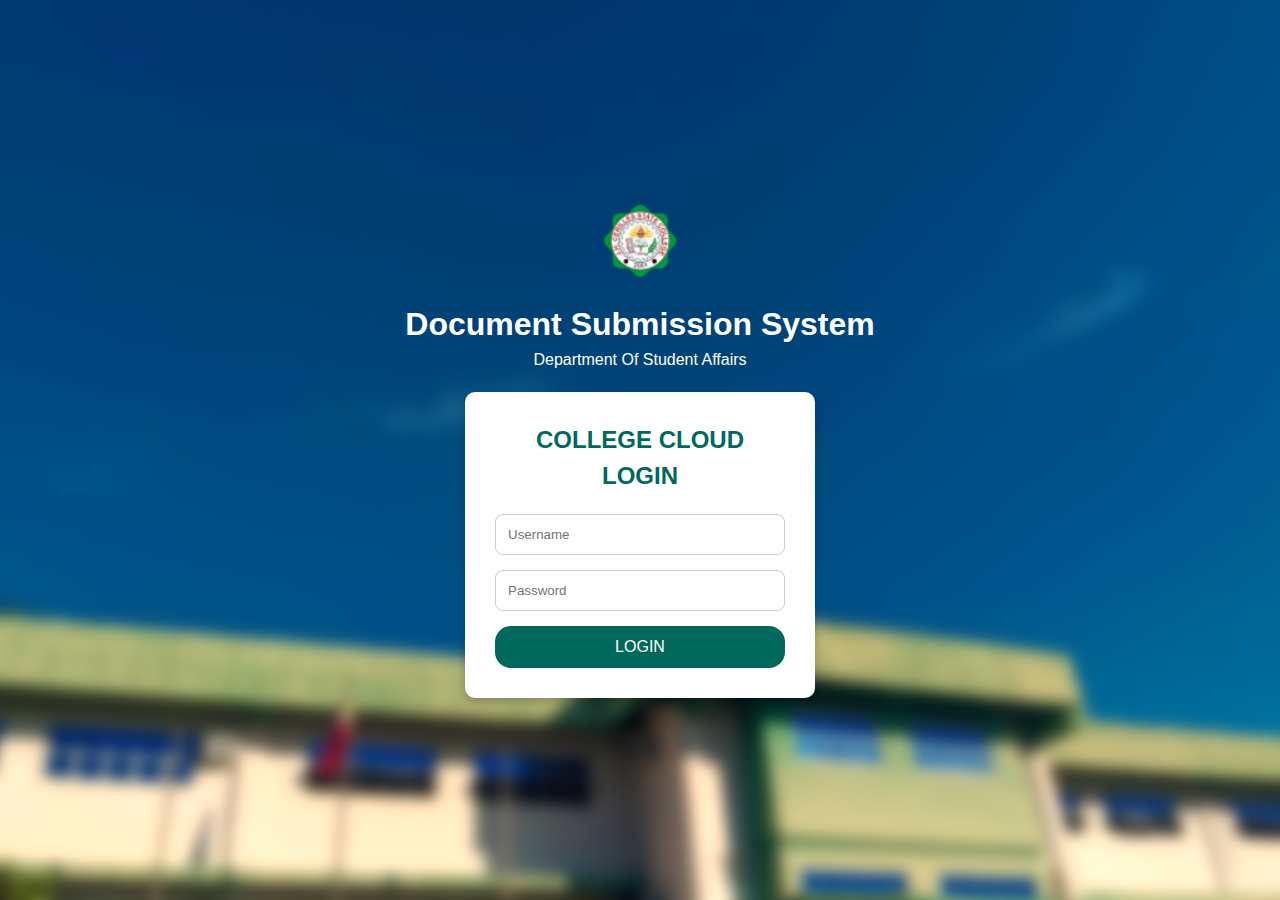
<file: Portfolio.html>
<!DOCTYPE html>
<html lang="en">
<head>
  <meta charset="UTF-8">
  <meta name="viewport" content="width=device-width, initial-scale=1.0">
  <title>Document Submission System</title>
  <link rel="stylesheet" href="/Portfolio.css">
  <script src="/Portfolio.js" defer></script>
</head>
<body>
  <!-- ======================
       LOGIN PAGE
       ====================== -->
  <div id="loginPage" class="login-container">
    <header>
      <div class="logo">
        <img src="logoJH.png" alt="Logo">
        <div>
          <h1>Document Submission System</h1>
          <p>Department Of Student Affairs</p>
        </div>
      </div>
    </header>
    <div class="login-box">
      <h2>COLLEGE CLOUD LOGIN</h2>
      <form id="loginForm">
        <input type="text" id="username" placeholder="Username" required>
        <input type="password" id="password" placeholder="Password" required>
        <button type="submit" class="btn green">LOGIN</button>
      </form>
    </div>
  </div>

  <!-- ======================
       STUDENT DASHBOARD PAGE
       ====================== -->
  <div id="dashboardPage" style="display:none;">
    <header class="header">
      <div class="logo">
        <img src="logoJH.png" alt="Logo">
        <div>
          <h1>Document Submission System</h1>
          <p>Department Of Student Affairs</p>
        </div>
      </div>
      <div class="user-info">
        <span id="welcomeText">Welcome, student123</span>
        <button id="studentLogoutBtn">Logout</button>
        <div class="user-icon"></div>
      </div>
    </header>

    <main class="container">
      <h2>Dashboard</h2>
      <p class="subtext">Manage your document requests and track their progress</p>

      <div class="actions">
        <button id="newRequestBtn" class="btn green">
          ➕<br> New Request<br><small>Submit a new document request</small>
        </button>
        <button id="uploadRequestBtn" class="btn blue">
          ⬆<br> Upload Document<br><small>Submit a new document</small>
        </button>
        <div class="status-box">
          <p>Pending Transaction</p>
          <h3 id="studentPendingCount">0</h3>
        </div>
        <div class="status-box">
          <p>Completed</p>
          <h3 id="studentCompletedCount" class="green-text">0</h3>
        </div>
      </div>

      <!-- Student Document Queue Table -->
      <section class="table-section">
        <h3>My Document Queue</h3>
        <table>
          <thead>
            <tr>
              <th>Request ID</th>
              <th>Document Type</th>
              <th>Date Submitted</th>
              <th>Status</th>
              <th>Actions</th>
            </tr>
          </thead>
          <tbody id="studentTableBody">
            <!-- Filled dynamically with JS -->
          </tbody>
        </table>
      </section>
;
      <!-- My Recent Section -->
      <section class="table-section">
        <h3>My Recent</h3>
        <table>
          <thead>
            <tr>
              <th>Request ID</th>
              <th>Document Type</th>
              <th>Date</th>
              <th>Status</th>
              <th>Actions</th>
            </tr>
          </thead>
          <tbody id="studentRecentBody">
            <!-- Filled dynamically with JS -->
          </tbody>
        </table>
      </section>
    </main>

    <!-- Request Modal -->
    <div id="requestModal" class="modal">
      <div class="modal-content">
        <h3>New Document Request</h3>
        <label for="docType">Document Type</label>
        <select id="docType">
          <option value="">Select Document Type</option>
          <!-- Document type options will be injected by JS -->
        </select>

        <label for="purpose">Purpose</label>
        <textarea id="purpose" placeholder="Please specify the purpose of the document..."></textarea>

        <div class="modal-actions">
          <button id="submitRequest" class="btn green">Submit Request</button>
          <button id="cancelModal" class="btn gray">Cancel</button>
        </div>
      </div>
    </div>

    <!-- Upload Modal -->
    <div id="uploadModal" class="modal">
      <div class="modal-content">
        <h3>Upload Document</h3>
        <label for="uploadDocType">Document Type</label>
        <select id="uploadDocType">
          <option value="">Select Document Type</option>
          <!-- Document type options will be injected by JS -->
        </select>

        <label for="uploadFiles">Upload File</label>
        <div id="uploadDropZone" class="drop-zone">
          <img id="uploadPreview" src="drag-and-drop.png" alt="Preview" style="width:64px;height:64px;display:block;margin:0 auto 10px;object-fit:contain;" />
          <span>Drag & Drop files here or click to select</span>
          <input type="file" id="uploadFiles" multiple style="display:none;" />
        </div>

        <div class="modal-actions">
          <button id="submitUpload" class="btn green">Submit Upload</button>
          <button id="cancelUpload" class="btn gray">Cancel</button>
        </div>
      </div>
    </div>
  </div>

  <!-- ======================
       ADMIN DASHBOARD PAGE
       ====================== -->
  <div id="adminPage" style="display:none;">
    <header class="header">
      <div class="logo">
        <img src="logoJH.png" alt="Logo">
        <div>
          <h1>Document Submission System</h1>
          <p>Department Of Student Affairs</p>
        </div>
      </div>
      <div class="user-info">
        <span id="adminWelcome">Welcome, admin123</span>
        <button id="adminLogoutBtn">Logout</button>
        <div class="user-icon"></div>
      </div>
    </header>

    <main class="container">
      <h2>Admin Dashboard</h2>
      <p class="subtext">Process and manage all student document requests</p>

      <div class="status-cards">
      <div class="admin-doc-type-controls" style="margin-bottom:20px;">
        <h4 style="margin-bottom:10px;">Manage Document Types</h4>
        <div style="display:flex;gap:10px;align-items:center;margin-bottom:10px;">
          <input type="text" id="newDocTypeInput" placeholder="Add new document type..." style="padding:8px 12px; font-size:15px; border-radius:8px; border:1px solid #ccc; flex:1;">
          <button id="addDocTypeBtn" class="btn blue" style="font-size:15px; padding:8px 16px; display:flex;align-items:center;gap:6px;">
            <span style="font-size:16px;">&#43;</span> Add
          </button>
        </div>
        <input type="text" id="searchDocTypeInput" placeholder="Search document types..." style="padding:7px 12px; font-size:15px; border-radius:8px; border:1px solid #ccc; width:100%; margin-bottom:8px;">
        <ul id="docTypeList" style="list-style:none; padding:0; margin-top:10px; max-height:180px; overflow-y:auto;">
          <!-- List items injected by JS -->
        </ul>
      </div>
        <div class="card"><p>Total Request</p><h3 id="adminTotal" class="blue-text">0</h3></div>
        <div class="card"><p>Pending Transaction</p><h3 id="adminPending">0</h3></div>
        <div class="card"><p>Processing</p><h3 id="adminProcessing" class="blue-text">0</h3></div>
        <div class="card"><p>Completed</p><h3 id="adminCompleted" class="green-text">0</h3></div>
      </div>

      <section class="table-section">
        <div style="display:flex;align-items:center;justify-content:space-between;margin-bottom:10px;">
          <h3>All Document Requests</h3>
          <select id="adminStatusFilter" style="padding:7px 12px; font-size:15px; border-radius:8px; border:1px solid #ccc;">
            <option value="">Show All</option>
            <option value="Pending">Pending</option>
            <option value="Processing">Processing</option>
            <option value="Completed">Completed</option>
          </select>
        </div>
        <table>
          <thead>
            <tr>
              <th>Request ID</th>
              <th>Student</th>
              <th>Document Type</th>
              <th>Date</th>
              <th>Status</th>
              <th>Actions</th>
            </tr>
          </thead>
          <tbody id="adminTableBody">
            <!-- Filled dynamically with JS -->
          </tbody>
        </table>
      </section>
    </main>
  </div>

  <!-- Modal for Details -->
  <div id="detailsModal" class="modal">
    <div class="modal-content">
      <h3>Document Details</h3>
      <p id="modalContent"></p>
      <div class="modal-actions">
        <button id="closeModal" class="btn gray">Close</button>
      </div>
    </div>
  </div>
</body>
</html>
</file>
<file: Portfolio.css>
.admin-doc-type-controls #docTypeList {
  max-height: 180px;
  overflow-y: auto;
  margin-bottom: 0;
}
.admin-doc-type-controls #searchDocTypeInput {
  margin-bottom: 8px;
}
.admin-doc-type-controls {
  background: #fff;
  border-radius: 12px;
  box-shadow: 0 2px 8px rgba(0,0,0,0.07);
  padding: 18px 24px;
  margin-bottom: 24px;
}
.admin-doc-type-controls input[type="text"] {
  border: 1px solid #ccc;
  border-radius: 8px;
  padding: 8px 12px;
  font-size: 15px;
}
.admin-doc-type-controls .btn.blue {
  font-size: 15px;
  padding: 8px 16px;
  border-radius: 8px;
}
.delete-doc-type-btn {
  background: #fff;
  color: #d32f2f;
  border: 1px solid #d32f2f;
  border-radius: 8px;
  transition: background 0.2s, color 0.2s;
}
.delete-doc-type-btn:hover {
  background: #ffdada;
  color: #b71c1c;
}
.admin-actions .action-text {
  font-size: 12px;
  color: #1976d2;
}
/* Admin Actions GUI */
.admin-actions {
  display: flex;
  gap: 8px;
  align-items: center;
  justify-content: flex-start;
}
.admin-actions .action-btn {
  background: none;
  border: none;
  cursor: pointer;
  padding: 4px 6px;
  border-radius: 6px;
  transition: background 0.2s;
}
.admin-actions .action-btn:hover,
.admin-actions a.action-btn:hover {
  background: #e0f7fa;
}
.admin-actions .action-select {
  padding: 4px 8px;
  border-radius: 6px;
  border: 1px solid #ccc;
  font-size: 15px;
}
/* ===== General Reset ===== */
* {
  margin: 0;
  padding: 0;
  box-sizing: border-box;
  font-family: Arial, sans-serif;
}

body {
  background: #f5f6fa;
  color: #333;
  line-height: 1.5;
}

/* ===== Header ===== */
.header {
  display: flex;
  justify-content: space-between;
  align-items: center;
  background: #00695c;
  color: #fff;
  padding: 15px 30px;
}

.header .logo {
  display: flex;
  align-items: center;
}

.header .logo img {
  height: 50px;
  margin-right: 15px;
}

.header h1 {
  font-size: 20px;
  margin-bottom: 5px;
}

.header p {
  font-size: 14px;
}

.user-info {
  display: flex;
  align-items: center;
  gap: 10px;
}

.user-icon {
  width: 40px;
  height: 40px;
  background: #fff;
  border-radius: 50%;
}

/* ===== Login Page ===== */
.login-container {
  display: flex;
  flex-direction: column;
  align-items: center;
  justify-content: center;
  height: 100vh;
  width: 100%;
  background: url('backgroundJH.png') no-repeat center center fixed;
  background-size: cover;
  color: white;
}

.login-container header {
  text-align: center;
  margin-bottom: 20px;
}

.login-container .logo img {
  height: 80px;
  margin-bottom: 10px;
}

.login-box {
  background: #fff;
  padding: 30px;
  border-radius: 10px;
  width: 350px;
  text-align: center;
  box-shadow: 0 4px 8px rgba(0, 0, 0, 0.2);
}

.login-box h2 {
  margin-bottom: 20px;
  color: #00695c;
}

.login-box input {
  width: 100%;
  padding: 12px;
  margin-bottom: 15px;
  border: 1px solid #ccc;
  border-radius: 8px;
}

.login-box .btn {
  width: 100%;
  padding: 12px;
  font-size: 16px;
  border-radius: 8px;
  border: none;
  cursor: pointer;
}

.btn.green {
  background: #00695c;
  color: #fff;
}

.btn.green:hover {
  background: #004d40;
}

/* ===== Dashboard ===== */
.container {
  padding: 20px 40px;
}

.container h2 {
  margin-bottom: 5px;
  color: #00695c;
}

.subtext {
  margin-bottom: 20px;
  color: #555;
}

#studentLogoutBtn,
#adminLogoutBtn {
  background-color: #e74c3c;
  color: white;
  border: none;
  padding: 8px 14px;
  border-radius: 6px;
  cursor: pointer;
  font-size: 14px;
  margin-left: 10px;
}

#studentLogoutBtn:hover,
#adminLogoutBtn:hover {
  background-color: #c0392b;
}

/* ===== Admin Dashboard ===== */
.status-cards {
  display: flex;
  gap: 20px;
  margin: 20px 0;
}

.status-cards .card {
  flex: none;
  width: 180px;
  height: 110px;
  background: #fff;
  border-radius: 10px;
  padding: 20px;
  text-align: center;
  box-shadow: 0 2px 6px rgba(0, 0, 0, 0.1);
  display: flex;
  flex-direction: column;
  justify-content: center;
  align-items: center;
}

.status-cards h3 {
  margin-top: 5px;
  font-size: 22px;
}

.blue-text {
  color: #1976d2;
}

.filters {
  display: flex;
  gap: 15px;
  margin: 20px 0;
}

.filters select, .filters button {
  padding: 10px;
  border-radius: 8px;
  border: 1px solid #ccc;
}
.badge.orange {
  background: #ffccbc;
  color: #e65100;
}


/* ===== Actions ===== */
.actions {
  display: grid;
  grid-template-columns: repeat(auto-fit, minmax(200px, 1fr));
  gap: 15px;
  margin-bottom: 30px;
}

.btn.blue {
  background: #1976d2;
  color: #fff;
}

.btn.blue:hover {
  background: #0d47a1;
}

.btn.gray {
  background: #757575;
  color: #fff;
}

.btn.gray:hover {
  background: #424242;
}

.status-box {
  background: #fff;
  border-radius: 10px;
  padding: 20px;
  text-align: center;
  box-shadow: 0 2px 6px rgba(0, 0, 0, 0.1);
}

.status-box h3 {
  margin-top: 5px;
}

.green-text {
  color: #2e7d32;
}

/* ===== Table ===== */
.table-section {
  margin-top: 30px;
  background: #fff;
  padding: 20px;
  border-radius: 10px;
  box-shadow: 0 2px 6px rgba(0, 0, 0, 0.1);
}

.table-section h3 {
  margin-bottom: 15px;
}

table {
  width: 100%;
  border-collapse: collapse;
}

table th, table td {
  padding: 12px;
  border-bottom: 1px solid #ddd;
  text-align: left;
}

table th {
  background: #f0f0f0;
}

.badge {
  padding: 5px 10px;
  border-radius: 5px;
  font-size: 13px;
  font-weight: bold;
}

.badge.green {
  background: #c8e6c9;
  color: #2e7d32;
}

.badge.yellow {
  background: #fff9c4;
  color: #fbc02d;
}

a {
  text-decoration: none;
  color: #1976d2;
}

a.green-link {
  color: #2e7d32;
}

/* ===== Modals ===== */
.modal {
  display: none;
  position: fixed;
  z-index: 10;
  left: 0;
  top: 0;
  width: 100%;
  height: 100%;
  background: rgba(0,0,0,0.4);
  justify-content: center;
  align-items: center;
}

.modal-content {
  background: #fff;
  padding: 25px;
  border-radius: 10px;
  width: 400px;
  max-width: 90%;
}

.modal-content h3 {
  margin-bottom: 15px;
  color: #00695c;
}

.modal-content label {
  display: block;
  margin-top: 10px;
  margin-bottom: 5px;
  font-weight: bold;
}

.modal-content select,
.modal-content textarea,
.modal-content input[type="file"] {
  width: 100%;
  padding: 10px;
  margin-bottom: 15px;
  border-radius: 8px;
  border: 1px solid #ccc;
}

.modal-content textarea {
  resize: none;
  height: 80px;
}

.modal-actions {
  display: flex;
  justify-content: flex-end;
  gap: 10px;
}

.btn.green,
.btn.blue {
  border-radius: 16px;
}

/* Make modal submit buttons normal size and reduce border radius */
#submitRequest.btn.green,
#submitUpload.btn.green {
  width: auto;
  padding: 8px 20px;
  font-size: 15px;
  border-radius: 6px;
}

/* Make Cancel buttons same size and radius as Submit buttons in modals */
#cancelModal.btn.gray,
#cancelUpload.btn.gray {
  width: auto;
  padding: 8px 20px;
  font-size: 15px;
  border-radius: 6px;
}

/* ===== File Upload ===== */
.drop-zone {
  border: 2px dashed #bbb;
  border-radius: 10px;
  padding: 24px;
  text-align: center;
  background: #f5f6fa;
  cursor: pointer;
  margin-bottom: 16px;
  transition: border-color 0.2s;
}

.drop-zone.dragover {
  border-color: #2e7d32;
  background: #e0f7fa;
}

.drop-zone.has-file {
  border-color: #2e7d32;
}
</file>
